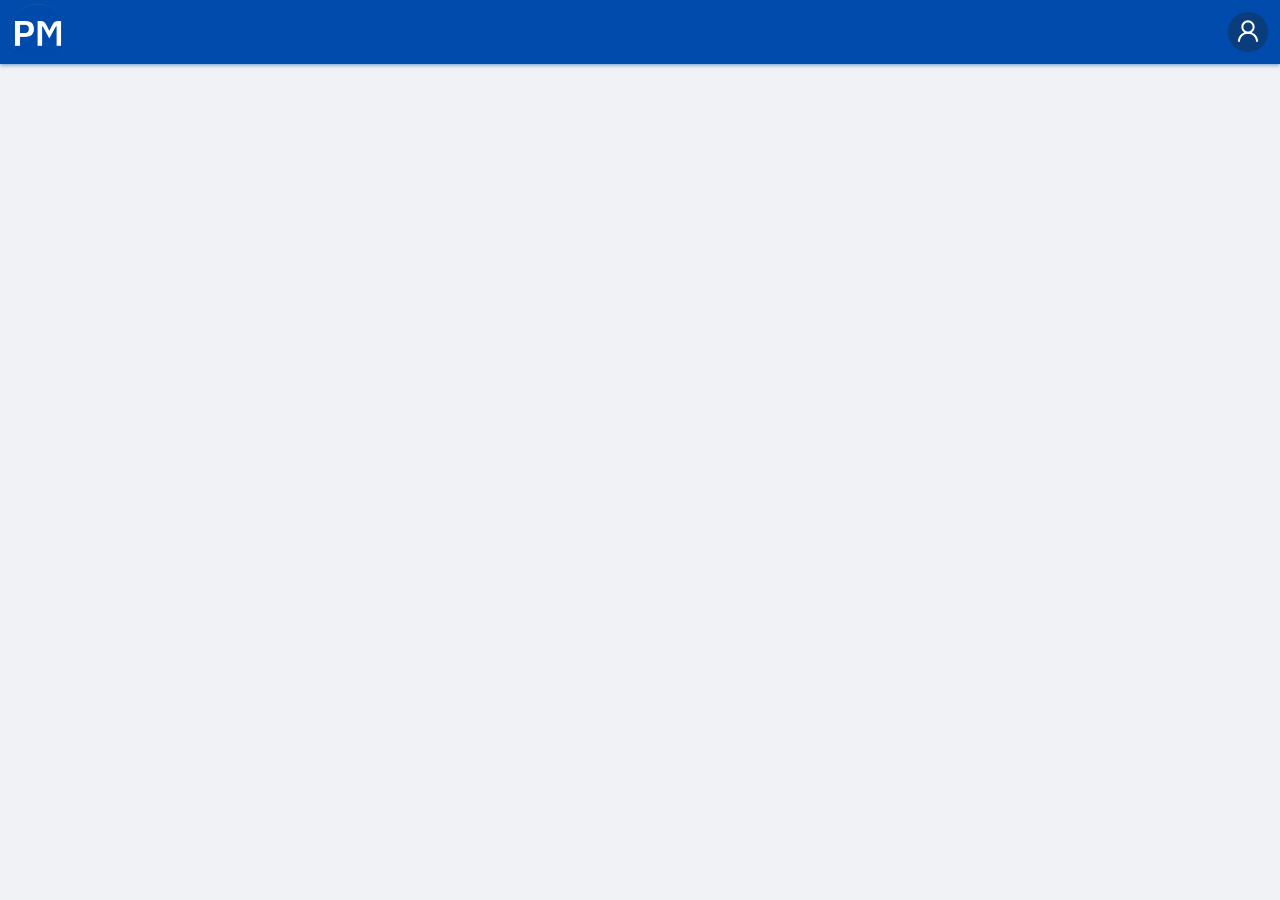
<file: index.html>
<!doctype html>
<html lang="en" data-beasties-container>
<head>
  <meta charset="utf-8">
  <title>Property Manager</title>
  <base href="https://shekarpolasa.github.io/property-manager/">
  <meta name="viewport" content="width=device-width, initial-scale=1">
  <link rel="icon" type="image/x-icon" href="favicon.ico">
<style>body,html{width:100%;height:100%}*,:after,:before{box-sizing:border-box}html{font-family:sans-serif;line-height:1.15;-webkit-text-size-adjust:100%;-ms-text-size-adjust:100%;-ms-overflow-style:scrollbar;-webkit-tap-highlight-color:transparent}@-ms-viewport{width:device-width}body{margin:0;color:#000000d9;font-size:14px;font-family:-apple-system,BlinkMacSystemFont,Segoe UI,Roboto,Helvetica Neue,Arial,Noto Sans,sans-serif,"Apple Color Emoji","Segoe UI Emoji",Segoe UI Symbol,"Noto Color Emoji";font-variant:tabular-nums;line-height:1.5715;background-color:#fff;font-feature-settings:"tnum"}html{--antd-wave-shadow-color:#1890ff;--scroll-bar:0}body{margin:0;padding:0}</style><link rel="stylesheet" href="styles-4YETKWS6.css" media="print" onload="this.media='all'"><noscript><link rel="stylesheet" href="styles-4YETKWS6.css"></noscript></head>
<body>
  <app-root></app-root>
<link rel="modulepreload" href="chunk-2354XWUP.js"><script src="polyfills-5CFQRCPP.js" type="module"></script><script src="main-WTZSFKXU.js" type="module"></script></body>
</html>
</file>
